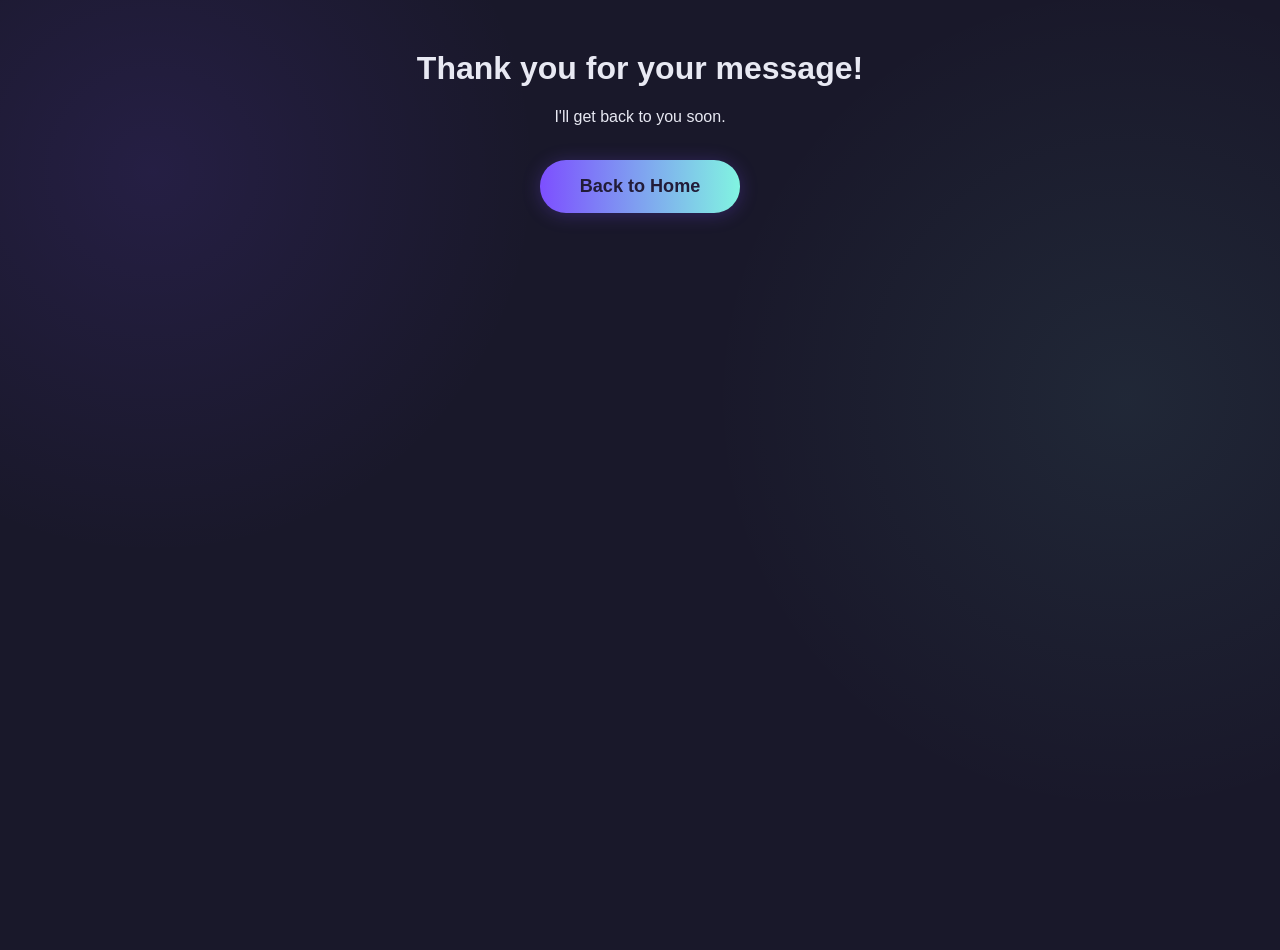
<file: thankyou.html>
<!DOCTYPE html>
<html lang="en">
<head>
  <meta charset="UTF-8">
  <meta name="viewport" content="width=device-width, initial-scale=1.0">
  <title>Thank You</title>
  <link rel="stylesheet" href="style.css">
</head>
<body>
  <div class="thank-you" style="text-align:center; margin-top:50px;">
    <h1>Thank you for your message!</h1>
    <p>I'll get back to you soon.</p>
    <a href="index.html" class="accent-btn">Back to Home</a>
  </div>
</body>
</html>
</file>
<file: style.css>
:root {
  --accent: #7d4fff;
  --accent2: #81f4e1;
  --accent3: #271448;
  --glass-bg: rgba(34, 33, 51, 0.50);
  --glass-border: rgba(125, 79, 255, 0.26);
  --section-padding: 48px 0;
  --hero-shadow: 0 8px 40px 0 rgba(125,79,255,.14), 0 1.5px 8px #81f4e130;
  --btn-gradient: linear-gradient(90deg,#7d4fff 0%,#81f4e1 100%);
  --btn-shadow: 0 2px 18px #7d4fff44;
  --bg-primary: #19182a;
  --bg-secondary: #1a1a24;
  --text-primary: #e8e9f3;
  --text-secondary: #c7cbed;
  --text-accent: #81f4e1;
  --text-heading: #81f4e1;
  --header-bg: rgba(32, 25, 46, 0.82);
  --nav-link: #b679ff;
  --social-bg: #251c45;
  --progress-bg: #221c38;
  --skill-bg: rgba(246, 137, 190, 0.15);
  --portfolio-bg: rgba(44,35,65,0.93);
  --input-bg: #211c33dd;
  --input-border: #292353;
}

[data-theme="light"] {
  --accent: #6366f1;
  --accent2: #06b6d4;
  --accent3: #eef2ff;
  --glass-bg: rgba(255, 255, 255, 0.86);
  --glass-border: rgba(79, 70, 229, 0.18);
  --hero-shadow: 0 18px 50px rgba(79, 70, 229, 0.12), 0 2px 10px rgba(6, 182, 212, 0.1);
  --btn-gradient: linear-gradient(110deg, #4f46e5 0%, #0891b2 100%);
  --btn-shadow: 0 8px 24px rgba(79, 70, 229, 0.2);
  --bg-primary: #f4f7fb;
  --bg-secondary: #ffffff;
  --text-primary: #172033;
  --text-secondary: #526079;
  --text-accent: #087f9b;
  --text-heading: #172033;
  --header-bg: rgba(255, 255, 255, 0.92);
  --nav-link: #4338ca;
  --social-bg: #e8eef8;
  --progress-bg: #dbe4f0;
  --skill-bg: rgba(79, 70, 229, 0.08);
  --portfolio-bg: #ffffff;
  --input-bg: #ffffff;
  --input-border: #b9c6d9;
}

body {
  background: var(--bg-primary);
  color: var(--text-primary);
  font-family: 'Outfit', 'Segoe UI', sans-serif;
  min-height: 100vh;
  transition: background-color 0.3s ease, color 0.3s ease;
  margin: 0;
}

.header {
  display: flex;
  justify-content: space-between;
  align-items: center;
  padding: 18px 48px;
  position: sticky;
  top: 0;
  z-index: 100;
  background: var(--header-bg);
  backdrop-filter: blur(16px);
  -webkit-backdrop-filter: blur(16px);
  gap: 16px;
}

.logo {
  margin-right: 0;
  font-family: 'Syne', sans-serif;
  font-weight: 800;
  font-size: 1.25rem;
  letter-spacing: 0.08em;
  text-decoration: none;
  color: var(--text-primary);
  text-transform: uppercase;
  flex-shrink: 0;
}

.logo span {
  color: var(--accent);
}

.navbar {
  display: flex;
  gap: 4px;
  flex: 1;
  justify-content: center;
}

.navbar a {
  color: var(--text-primary);
  text-decoration: none !important;
  padding: 10px 16px;
  margin: 0;
  border-radius: 0;
  background: transparent;
  font-weight: 500;
  font-size: 0.82em;
  letter-spacing: 0.14em;
  text-transform: uppercase;
  transition: color 0.22s ease;
  box-shadow: none;
  outline: none;
  opacity: 0.75;
}

.navbar a:hover, .navbar a:focus {
  background: transparent;
  color: var(--accent2);
  box-shadow: none;
  opacity: 1;
}

.navbar a.active, .navbar a[aria-current="page"] {
  background: transparent;
  color: var(--accent2);
  box-shadow: none;
  opacity: 1;
}

.nav-cta {
  display: inline-flex;
  align-items: center;
  gap: 10px;
  text-decoration: none;
  color: var(--text-primary);
  font-size: 0.78em;
  font-weight: 600;
  letter-spacing: 0.12em;
  text-transform: uppercase;
  margin-right: 56px;
  transition: color 0.22s ease, transform 0.22s ease;
}

.nav-cta-icon {
  width: 34px;
  height: 34px;
  display: inline-flex;
  align-items: center;
  justify-content: center;
  background: var(--accent);
  color: #fff;
  font-size: 1.25em;
  transition: background 0.22s ease, transform 0.22s ease;
}

.nav-cta:hover {
  color: var(--accent2);
}

.nav-cta:hover .nav-cta-icon {
  background: var(--accent2);
  color: #19182a;
  transform: translateX(3px);
}

.theme-toggle {
  position: absolute;
  right: 40px;
  top: 50%;
  transform: translateY(-50%);
  background: var(--glass-bg);
  border: 2px solid var(--glass-border);
  border-radius: 50%;
  width: 44px;
  height: 44px;
  display: flex;
  align-items: center;
  justify-content: center;
  cursor: pointer;
  transition: all 0.3s ease;
  backdrop-filter: blur(12px);
  -webkit-backdrop-filter: blur(12px);
  z-index: 10;
}

.theme-toggle:hover {
  background: var(--accent);
  border-color: var(--accent2);
  box-shadow: 0 4px 16px var(--accent)44;
  transform: translateY(-50%) scale(1.1);
}

.theme-toggle i {
  font-size: 20px;
  color: var(--accent2);
  transition: color 0.3s ease, transform 0.3s ease;
}

.theme-toggle:hover i {
  color: #fff;
  transform: rotate(180deg);
}

.home {
  position: relative;
  min-height: calc(100vh - 80px);
  display: flex;
  align-items: center;
  overflow: hidden;
  padding: 40px 48px 60px;
}

.hero {
  width: 100%;
  max-width: 1280px;
  margin: 0 auto;
  display: grid;
  grid-template-columns: minmax(0, 1.05fr) minmax(0, 0.95fr);
  align-items: center;
  gap: 24px 40px;
  position: relative;
}

.hero-copy {
  position: relative;
  z-index: 3;
  padding-right: 12px;
}

.hero-role {
  display: inline-flex;
  align-items: center;
  gap: 12px;
  margin: 0 0 28px;
  font-size: 0.92rem;
  font-weight: 600;
  letter-spacing: 0.18em;
  text-transform: uppercase;
  color: var(--text-primary);
}

.hero-role-mark {
  width: 14px;
  height: 14px;
  background: var(--accent);
  flex-shrink: 0;
  box-shadow: 0 0 18px rgba(125, 79, 255, 0.55);
}

.hero-headline {
  margin: 0;
  font-family: 'Syne', sans-serif;
  font-weight: 800;
  font-size: clamp(2.6rem, 5.6vw, 4.6rem);
  line-height: 0.98;
  letter-spacing: -0.02em;
  text-transform: uppercase;
  display: flex;
  flex-direction: column;
  gap: 6px;
}

.hero-headline-bright {
  color: #ffffff;
}

[data-theme="light"] .hero-headline-bright {
  color: #0f172a;
}

.hero-headline-muted {
  color: rgba(232, 233, 243, 0.22);
  max-width: 11ch;
}

[data-theme="light"] .hero-headline-muted {
  color: rgba(15, 23, 42, 0.22);
}

.hero-lead {
  margin: 28px 0 0;
  max-width: 38ch;
  color: var(--text-secondary);
  font-size: 1.08rem;
  line-height: 1.7;
  font-weight: 400;
}

.hero-actions {
  margin-top: 36px;
}

.hero-cv {
  display: inline-flex;
  align-items: center;
  gap: 10px;
  text-decoration: none;
  color: var(--text-primary);
  font-weight: 600;
  font-size: 0.95rem;
  letter-spacing: 0.06em;
  text-transform: uppercase;
  padding: 14px 28px;
  border: 1.5px solid rgba(125, 79, 255, 0.45);
  transition: background 0.25s ease, border-color 0.25s ease, color 0.25s ease, transform 0.25s ease;
}

.hero-cv i {
  color: var(--accent2);
  font-size: 1.2em;
}

.hero-cv:hover {
  background: var(--btn-gradient);
  border-color: transparent;
  color: #180c39;
  transform: translateY(-2px);
}

.hero-cv:hover i {
  color: #180c39;
}

.hero-visual {
  position: relative;
  min-height: 560px;
  display: flex;
  align-items: flex-end;
  justify-content: center;
  z-index: 1;
}

.hero-glow {
  position: absolute;
  width: min(520px, 90%);
  aspect-ratio: 1;
  top: 4%;
  left: 50%;
  transform: translateX(-50%);
  border-radius: 50%;
  background:
    radial-gradient(circle at center,
      rgba(125, 79, 255, 0.85) 0%,
      rgba(125, 79, 255, 0.35) 28%,
      rgba(129, 244, 225, 0.12) 48%,
      transparent 70%);
  filter: blur(8px);
  animation: heroGlowPulse 5s ease-in-out infinite;
  pointer-events: none;
  z-index: 0;
}

@keyframes heroGlowPulse {
  0%, 100% { opacity: 0.9; transform: translateX(-50%) scale(1); }
  50% { opacity: 1; transform: translateX(-50%) scale(1.06); }
}

.hero-name {
  position: absolute;
  left: 50%;
  bottom: 4%;
  transform: translateX(-50%);
  margin: 0;
  width: 130%;
  text-align: center;
  font-family: 'Syne', sans-serif;
  font-weight: 800;
  font-size: clamp(2.8rem, 6.5vw, 5.6rem);
  line-height: 0.9;
  letter-spacing: -0.03em;
  text-transform: uppercase;
  color: #ffffff;
  white-space: nowrap;
  z-index: 1;
  pointer-events: none;
  user-select: none;
  mix-blend-mode: normal;
  opacity: 0.98;
}

[data-theme="light"] .hero-name {
  color: #0f172a;
}

.hero-portrait-wrap {
  position: relative;
  z-index: 2;
  width: min(420px, 100%);
  display: flex;
  justify-content: center;
  margin-bottom: 28px;
}

.hero-portrait {
  width: 100%;
  aspect-ratio: 0.82;
  overflow: hidden;
  border-radius: 220px 220px 28px 28px;
  position: relative;
  box-shadow:
    0 30px 60px rgba(0, 0, 0, 0.35),
    0 0 0 1px rgba(125, 79, 255, 0.18);
  background: linear-gradient(180deg, #2a2340 0%, #14121f 100%);
}

.hero-portrait img {
  width: 100%;
  height: 100%;
  object-fit: cover;
  object-position: center top;
  display: block;
  transition: transform 0.6s cubic-bezier(0.22, 1, 0.36, 1);
}

.hero-portrait-wrap:hover .hero-portrait img {
  transform: scale(1.04);
}

.hero-hire {
  position: absolute;
  left: 50%;
  bottom: 18%;
  transform: translateX(-50%);
  width: 118px;
  height: 118px;
  border-radius: 50%;
  background: linear-gradient(145deg, #7d4fff 0%, #5a2fd4 55%, #81f4e1 160%);
  color: #fff;
  text-decoration: none;
  display: flex;
  flex-direction: column;
  align-items: center;
  justify-content: center;
  gap: 2px;
  font-family: 'Syne', sans-serif;
  font-size: 0.78rem;
  font-weight: 700;
  letter-spacing: 0.08em;
  text-transform: uppercase;
  line-height: 1.15;
  text-align: center;
  box-shadow:
    0 12px 36px rgba(125, 79, 255, 0.55),
    0 0 0 8px rgba(125, 79, 255, 0.12);
  transition: transform 0.3s cubic-bezier(0.22, 1, 0.36, 1), box-shadow 0.3s ease;
  z-index: 4;
}

.hero-hire:hover {
  transform: translateX(-50%) scale(1.08);
  box-shadow:
    0 16px 44px rgba(129, 244, 225, 0.35),
    0 0 0 10px rgba(129, 244, 225, 0.14);
}

.hero-fade {
  opacity: 0;
  transform: translateY(28px);
  animation: heroFadeIn 0.95s forwards;
}

.hero-copy .hero-fade:nth-child(1) { animation-delay: 0.08s; }
.hero-copy .hero-fade:nth-child(2) { animation-delay: 0.2s; }
.hero-copy .hero-fade:nth-child(3) { animation-delay: 0.32s; }
.hero-copy .hero-fade:nth-child(4) { animation-delay: 0.44s; }
.hero-visual.hero-fade { animation-delay: 0.28s; }

@keyframes heroFadeIn {
  from { opacity: 0; transform: translateY(28px); }
  to { opacity: 1; transform: none; }
}

.glass-overlay {
  box-sizing: border-box;
  background: var(--glass-bg);
  border: 2.6px solid var(--glass-border);
  border-radius: 24px;
  padding: 44px 38px;
  margin: 40px auto;
  width: calc(100vw - 80px);
  max-width: 1150px;
  min-height: 340px;
  box-shadow: var(--hero-shadow);
  backdrop-filter: blur(18px);
  -webkit-backdrop-filter: blur(18px);
  z-index: 2;
  display: flex;
  flex-direction: column;
  align-items: center;
}

.accent-btn, .btn-box {
  display: inline-block;
  padding: 16px 40px;
  font-size: 1.13em;
  border-radius: 26px;
  font-weight: 600;
  background: var(--btn-gradient);
  box-shadow: var(--btn-shadow);
  color: #221c38;
  border: none;
  outline: none;
  margin-top: 18px;
  text-decoration: none;
  transition: background 0.17s, filter 0.17s, box-shadow 0.17s, color 0.17s;
  cursor: pointer;
}

.accent-btn:hover, .btn-box:hover {
  filter: brightness(1.09) contrast(1.03);
  background: linear-gradient(90deg,#81f4e1 0%,#7d4fff 100%);
  box-shadow: 0 8px 36px #7d4fff77;
  color: #180c39;
}

.heading {
  text-align: left;
  font-size: 2.6rem;
  font-weight: 700;
  color: #81f4e1;
  margin-bottom: 26px;
  letter-spacing: 1px;
}

.heading span {
  color: #7d4fff;
}

.home-content h1, .hero-main-name {
  color: #81f4e1;
  font-size: 3.7rem;
  font-weight: 800;
  letter-spacing: 2px;
}

.home-content h3, .about-content h3, .skill-category {
  color: var(--text-heading);
}

.home-content p, .about-content p, .portfolio-layer p {
  color: var(--text-primary);
  font-size: 1.08em;
  line-height: 1.7;
  margin-bottom: 12px;
}

.social-media-icons a {
  background: var(--social-bg);
  margin: 22px 18px 0 0;
  border: none;
  color: var(--accent2);
  width: 44px; height: 44px;
  border-radius: 50%;
  font-size: 22px;
  transition: background 0.15s, color 0.15s, box-shadow 0.15s;
  display: inline-flex;
  justify-content: center;
  align-items: center;
  padding: 0;
  text-decoration: none;
}

.social-media-icons a:hover {
  background: #7d4fff;
  color: #fff;
  box-shadow: 0 3px 18px #81f4e188;
}

.about-content {
  background: transparent;
  border: none;
  box-shadow: none;
  padding: 0;
  color: var(--text-secondary);
}

.skills-container {
  display: flex;
  flex-direction: row;
  flex-wrap: wrap;
  justify-content: center;
  align-items: stretch;
  gap: 28px;
  max-width: 1020px;
  margin: 0 auto;
}

.skill-box {
  flex: 1 1 30%;
  min-width: 200px;
  max-width: 320px;
  padding: 22px 16px;
  margin: 0;
  box-sizing: border-box;
}

.skill-box:hover {
  background: #7d4fff33;
  box-shadow: 0 0 26px #81f4e177;
}

.skill-category {
  color: var(--text-heading);
  font-size: 1.2em;
  font-weight: bold;
  margin-bottom: 11px;
}

.progress-bar {
  background: var(--progress-bg);
  border-radius: 14px;
  overflow: hidden;
  margin-bottom: 11px;
}

.progress {
  background: var(--accent2);
  color: #180c39;
  font-weight: bold;
  border-radius: 14px;
  transition: width 1.2s;
  height: 18px;
  line-height: 18px;
  padding-right: 12px;
  text-align: right;
  font-size: 1em;
}

.portfolio-container {
  display: grid;
  grid-template-columns: repeat(auto-fit, minmax(320px, 1fr));
  gap: 34px;
}

.portfolio-box {
  background: var(--portfolio-bg);
  border-radius: 20px;
  padding: 0;
  overflow: hidden;
  box-shadow: 0 3px 18px var(--accent)33;
  transition: transform 0.22s, box-shadow 0.22s;
}

.portfolio-box:hover {
  transform: translateY(-7px) scale(1.03);
  box-shadow: 0 0 25px #81f4e1, 0 0 50px #7d4fff33;
}

.portfolio-box img {
  width: 100%;
  height: 180px;
  object-fit: cover;
}

.portfolio-layer {
  padding: 20px 28px;
}

.portfolio-layer h3,h4 {
  color: #7d4fff;
  margin-bottom: 8px;
  font-size: 1.28em;
}

.portfolio-layer p {
  color: var(--text-primary);
}

.btn-gradient, .portfolio-layer a, .btn-box {
  display: inline-block;
  background: var(--btn-gradient);
  color: #271448;
  border-radius: 10px;
  padding: 11px 20px;
  font-weight: bold;
  font-size: 1em;
  border: none;
  margin-top: 12px;
  box-shadow: var(--btn-shadow);
  text-decoration: none;
  transition: background 0.18s, box-shadow 0.18s, color 0.18s;
}

.portfolio-layer a:hover {
  filter: brightness(1.13);
  color: #180c39;
}

.portfolio-category {
  margin-bottom: 50px;
}

.category-header {
  text-align: center;
  margin-bottom: 40px;
  padding: 30px 20px;
  background: linear-gradient(135deg, rgba(125, 79, 255, 0.1) 0%, rgba(129, 244, 225, 0.1) 100%);
  border-radius: 20px;
  border: 2px solid rgba(125, 79, 255, 0.2);
  position: relative;
  overflow: hidden;
}

.category-header::before {
  content: '';
  position: absolute;
  top: 0;
  left: -100%;
  width: 100%;
  height: 100%;
  background: linear-gradient(90deg, transparent, rgba(255, 255, 255, 0.1), transparent);
  transition: left 0.5s;
}

.category-header:hover::before {
  left: 100%;
}

.category-icon {
  font-size: 3em;
  color: #7d4fff;
  margin-bottom: 15px;
  display: flex;
  justify-content: center;
  align-items: center;
}

.category-title {
  font-size: 2.2em;
  font-weight: bold;
  background: linear-gradient(135deg, #7d4fff 0%, #81f4e1 100%);
  -webkit-background-clip: text;
  -webkit-text-fill-color: transparent;
  background-clip: text;
  margin-bottom: 10px;
  text-shadow: 0 2px 4px rgba(0, 0, 0, 0.1);
}

.category-subtitle {
  font-size: 1.1em;
  color: var(--text-secondary);
  font-style: italic;
  opacity: 0.9;
  max-width: 600px;
  margin: 0 auto;
  line-height: 1.6;
}

.portfolio-category:nth-child(2) .category-header {
  background: linear-gradient(135deg, rgba(125, 79, 255, 0.1) 0%, rgba(129, 244, 225, 0.1) 100%);
  border-color: rgba(125, 79, 255, 0.2);
}

.portfolio-category:nth-child(3) .category-header {
  background: linear-gradient(135deg, rgba(129, 244, 225, 0.1) 0%, rgba(255, 165, 0, 0.1) 100%);
  border-color: rgba(129, 244, 225, 0.2);
}

.portfolio-category:nth-child(2) .category-title {
  background: linear-gradient(135deg, #7d4fff 0%, #81f4e1 100%);
  -webkit-background-clip: text;
  -webkit-text-fill-color: transparent;
  background-clip: text;
}

.portfolio-category:nth-child(3) .category-title {
  background: linear-gradient(135deg, #81f4e1 0%, #ffa500 100%);
  -webkit-background-clip: text;
  -webkit-text-fill-color: transparent;
  background-clip: text;
}

.portfolio-category:nth-child(2) .category-icon {
  color: #7d4fff;
}

.portfolio-category:nth-child(3) .category-icon {
  color: #81f4e1;
}

@media (max-width: 768px) {
  .category-title {
    font-size: 1.8em;
  }
  
  .category-subtitle {
    font-size: 1em;
  }
  
  .category-icon {
    font-size: 2.5em;
  }
  
  .category-header {
    padding: 20px 15px;
    margin-bottom: 30px;
  }
}

.experience-overlay {
  align-items: stretch;
  padding: 52px 48px;
}

.experience-header {
  width: 100%;
  max-width: 920px;
  margin: 0 auto 48px;
}

.experience-subtitle {
  color: var(--text-secondary);
  font-size: 1.12em;
  line-height: 1.6;
  margin: -12px 0 0 0;
  max-width: 560px;
  font-style: italic;
  opacity: 0.92;
}

.experience-timeline {
  width: 100%;
  max-width: 920px;
  margin: 0 auto;
  display: grid;
  grid-template-columns: 56px 1fr;
  gap: 0 36px;
  position: relative;
}

.timeline-rail {
  position: relative;
  display: flex;
  justify-content: center;
  padding-top: 36px;
}

.timeline-line {
  position: absolute;
  top: 0;
  bottom: 0;
  left: 50%;
  transform: translateX(-50%);
  width: 3px;
  background: linear-gradient(180deg, var(--accent) 0%, var(--accent2) 55%, rgba(129, 244, 225, 0.15) 100%);
  border-radius: 4px;
  box-shadow: 0 0 16px rgba(125, 79, 255, 0.45);
}

.timeline-node {
  position: relative;
  z-index: 2;
  width: 22px;
  height: 22px;
  margin-top: 28px;
}

.timeline-node-core {
  position: absolute;
  inset: 5px;
  border-radius: 50%;
  background: var(--btn-gradient);
  box-shadow: 0 0 14px rgba(129, 244, 225, 0.7);
}

.timeline-node-ring {
  position: absolute;
  inset: 0;
  border-radius: 50%;
  border: 2px solid var(--accent2);
  animation: timelinePulse 2.4s ease-in-out infinite;
}

@keyframes timelinePulse {
  0%, 100% { transform: scale(1); opacity: 1; }
  50% { transform: scale(1.45); opacity: 0.35; }
}

.experience-card {
  position: relative;
  border-radius: 24px;
  padding: 2px;
  background: linear-gradient(135deg, rgba(125, 79, 255, 0.55) 0%, rgba(129, 244, 225, 0.35) 50%, rgba(125, 79, 255, 0.25) 100%);
  background-size: 200% 200%;
  transition: transform 0.35s cubic-bezier(0.22, 1, 0.36, 1), box-shadow 0.35s ease, background-position 0.6s ease;
  cursor: default;
}

.experience-card:hover {
  transform: translateY(-8px) scale(1.01);
  background-position: 100% 100%;
  box-shadow:
    0 20px 50px rgba(125, 79, 255, 0.28),
    0 0 40px rgba(129, 244, 225, 0.12);
}

.experience-card-shine {
  position: absolute;
  inset: 0;
  border-radius: 24px;
  overflow: hidden;
  pointer-events: none;
  z-index: 1;
}

.experience-card-shine::before {
  content: '';
  position: absolute;
  top: 0;
  left: -120%;
  width: 60%;
  height: 100%;
  background: linear-gradient(105deg, transparent 30%, rgba(255, 255, 255, 0.14) 50%, transparent 70%);
  transform: skewX(-18deg);
  transition: left 0.75s ease;
}

.experience-card:hover .experience-card-shine::before {
  left: 140%;
}

.experience-card-content {
  position: relative;
  z-index: 2;
  display: flex;
  align-items: flex-start;
  gap: 36px;
  padding: 36px 38px;
  border-radius: 22px;
  background: linear-gradient(145deg, rgba(34, 33, 51, 0.92) 0%, rgba(39, 20, 72, 0.88) 100%);
  backdrop-filter: blur(20px);
  -webkit-backdrop-filter: blur(20px);
}

[data-theme="light"] .experience-card-content {
  background: linear-gradient(145deg, rgba(255, 255, 255, 0.96) 0%, rgba(248, 250, 252, 0.94) 100%);
}

.experience-brand {
  flex-shrink: 0;
  display: flex;
  flex-direction: column;
  align-items: center;
  gap: 16px;
  min-width: 120px;
}

.experience-icon {
  width: 108px;
  height: 108px;
  background: #000;
  border-radius: 22px;
  display: flex;
  align-items: center;
  justify-content: center;
  padding: 14px;
  border: 2px solid rgba(125, 79, 255, 0.35);
  box-shadow:
    0 8px 28px rgba(125, 79, 255, 0.35),
    inset 0 0 24px rgba(129, 244, 225, 0.06);
  transition: transform 0.4s cubic-bezier(0.22, 1, 0.36, 1), box-shadow 0.4s ease, border-color 0.4s ease;
}

.experience-card:hover .experience-icon {
  transform: scale(1.06) rotate(-2deg);
  border-color: rgba(129, 244, 225, 0.55);
  box-shadow:
    0 14px 36px rgba(125, 79, 255, 0.45),
    0 0 30px rgba(129, 244, 225, 0.2);
}

.experience-icon img {
  width: 100%;
  height: 100%;
  object-fit: contain;
  transition: transform 0.4s ease;
}

.experience-card:hover .experience-icon img {
  transform: scale(1.04);
}

.experience-status {
  display: inline-flex;
  align-items: center;
  gap: 8px;
  font-size: 0.82em;
  font-weight: 600;
  letter-spacing: 0.4px;
  color: var(--accent2);
  background: rgba(129, 244, 225, 0.1);
  border: 1px solid rgba(129, 244, 225, 0.25);
  border-radius: 999px;
  padding: 6px 14px;
  white-space: nowrap;
}

.status-dot {
  width: 8px;
  height: 8px;
  border-radius: 50%;
  background: #4ade80;
  box-shadow: 0 0 10px rgba(74, 222, 128, 0.8);
  animation: statusBlink 1.8s ease-in-out infinite;
}

@keyframes statusBlink {
  0%, 100% { opacity: 1; transform: scale(1); }
  50% { opacity: 0.55; transform: scale(0.85); }
}

.experience-details {
  flex: 1;
  min-width: 0;
}

.experience-meta {
  display: flex;
  flex-wrap: wrap;
  align-items: center;
  gap: 12px;
  margin-bottom: 18px;
}

.experience-badge {
  display: inline-flex;
  align-items: center;
  gap: 6px;
  background: linear-gradient(90deg, #7d4fff 0%, #81f4e1 100%);
  color: #221c38;
  font-size: 0.82em;
  font-weight: 700;
  border-radius: 999px;
  padding: 6px 16px;
  letter-spacing: 0.4px;
  transition: transform 0.25s ease, box-shadow 0.25s ease;
}

.experience-badge i {
  font-size: 1.05em;
}

.experience-card:hover .experience-badge {
  transform: translateY(-2px);
  box-shadow: 0 6px 18px rgba(125, 79, 255, 0.35);
}

.experience-duration {
  display: inline-flex;
  align-items: center;
  gap: 7px;
  font-size: 0.92em;
  font-weight: 500;
  color: var(--text-secondary);
  background: rgba(125, 79, 255, 0.1);
  border-radius: 999px;
  padding: 6px 16px;
  border: 1px solid rgba(125, 79, 255, 0.22);
}

.experience-duration i {
  color: var(--accent2);
  font-size: 1.05em;
}

.experience-role {
  font-size: clamp(1.35rem, 2.2vw, 1.65rem);
  font-weight: 700;
  color: var(--text-heading);
  margin: 0 0 8px 0;
  letter-spacing: 0.3px;
  line-height: 1.3;
}

.experience-company {
  font-size: 1.15em;
  font-weight: 600;
  background: linear-gradient(90deg, #7d4fff 0%, #81f4e1 100%);
  -webkit-background-clip: text;
  -webkit-text-fill-color: transparent;
  background-clip: text;
  margin: 0 0 20px 0;
}

.experience-desc {
  color: var(--text-secondary);
  font-size: 1.05em;
  line-height: 1.85;
  margin: 0 0 24px 0;
  max-width: 62ch;
}

.experience-tags {
  display: flex;
  flex-wrap: wrap;
  gap: 10px;
}

.exp-tag {
  display: inline-flex;
  align-items: center;
  gap: 6px;
  font-size: 0.88em;
  font-weight: 500;
  color: var(--text-primary);
  background: rgba(125, 79, 255, 0.12);
  border: 1px solid rgba(125, 79, 255, 0.22);
  border-radius: 999px;
  padding: 8px 16px;
  transition: transform 0.25s ease, background 0.25s ease, border-color 0.25s ease, box-shadow 0.25s ease;
}

.exp-tag i {
  color: var(--accent2);
  font-size: 1.05em;
}

.exp-tag:hover {
  transform: translateY(-3px);
  background: rgba(129, 244, 225, 0.14);
  border-color: rgba(129, 244, 225, 0.4);
  box-shadow: 0 6px 16px rgba(125, 79, 255, 0.2);
}

@media (max-width: 768px) {
  .experience-overlay {
    padding: 36px 24px;
  }

  .experience-header {
    margin-bottom: 32px;
  }

  .experience-timeline {
    grid-template-columns: 1fr;
    gap: 0;
  }

  .timeline-rail {
    display: none;
  }

  .experience-card-content {
    flex-direction: column;
    align-items: center;
    text-align: center;
    gap: 28px;
    padding: 28px 22px;
  }

  .experience-meta {
    justify-content: center;
  }

  .experience-tags {
    justify-content: center;
  }

  .experience-desc {
    max-width: none;
  }
}

@media (max-width: 600px) {
  .experience-overlay {
    padding: 28px 16px;
  }

  .experience-icon {
    width: 88px;
    height: 88px;
    padding: 10px;
  }

  .experience-card-content {
    padding: 22px 16px;
  }

  .exp-tag {
    font-size: 0.82em;
    padding: 7px 12px;
  }
}

.contact input, .contact textarea {
  width: 100%;
  padding: 16px 16px 16px 16px;
  margin-bottom: 16px;
  border-radius: 11px;
  border: 2px solid var(--input-border);
  font-size: 1.04em;
  background: var(--input-bg);
  color: var(--text-primary);
  transition: border 0.15s, box-shadow 0.15s, background 0.18s;
  outline: none;
  resize: vertical;
}

.contact input:focus, .contact textarea:focus {
  border: 2.4px solid var(--accent2);
  box-shadow: 0 0 8px var(--accent2)66;
  background: rgba(99,102,241,0.10);
}

@media (max-width: 1100px) {
  .header {
    padding: 16px 28px;
    flex-wrap: wrap;
  }

  .nav-cta {
    margin-right: 52px;
  }

  .hero {
    grid-template-columns: 1fr;
    gap: 20px;
  }

  .hero-copy {
    text-align: center;
    padding-right: 0;
    order: 1;
  }

  .hero-role {
    justify-content: center;
  }

  .hero-headline {
    align-items: center;
  }

  .hero-headline-muted {
    max-width: 16ch;
  }

  .hero-lead {
    margin-left: auto;
    margin-right: auto;
  }

  .hero-visual {
    order: 2;
    min-height: 480px;
  }

  .hero-name {
    width: 100%;
    white-space: normal;
    font-size: clamp(2.4rem, 10vw, 4rem);
  }
}

@media (max-width: 768px) {
  .header {
    padding: 14px 18px;
  }

  .navbar {
    order: 3;
    width: 100%;
    justify-content: flex-start;
    overflow-x: auto;
    padding-bottom: 4px;
    scrollbar-width: none;
  }

  .navbar::-webkit-scrollbar {
    display: none;
  }

  .navbar a {
    white-space: nowrap;
    padding: 8px 12px;
    font-size: 0.72em;
  }

  .nav-cta {
    margin-right: 48px;
    font-size: 0.72em;
  }

  .home {
    padding: 24px 18px 48px;
    min-height: auto;
  }

  .hero-visual {
    min-height: 420px;
  }

  .hero-portrait-wrap {
    width: min(320px, 92%);
  }

  .hero-hire {
    width: 96px;
    height: 96px;
    font-size: 0.68rem;
    bottom: 16%;
  }

  .hero-glow {
    width: min(380px, 95%);
  }
}

@media (max-width: 600px) {
  .header {
    align-items: center;
  }

  .logo {
    font-size: 1.05rem;
  }

  .theme-toggle {
    right: 12px;
    width: 40px;
    height: 40px;
  }

  .nav-cta {
    margin-right: 52px;
    color: transparent;
    font-size: 0;
    gap: 0;
  }

  .nav-cta-icon {
    font-size: 1.1rem;
    color: #fff;
  }

  .glass-overlay {
    min-width: unset;
    max-width: 100vw;
    width: 97vw;
    padding: 6vw 2vw 6vw 2vw !important;
    min-height: unset;
    box-sizing: border-box;
  }

  .heading {
    font-size: 2em;
    margin-bottom: 16px;
    text-align: left;
  }

  .btn-box, .accent-btn, .portfolio-layer a {
    width: 100%;
    box-sizing: border-box;
    text-align: center;
    font-size: 1.07em;
    padding: 13px 10px;
  }

  .skills-container {
    flex-direction: column !important;
    gap: 13px;
    padding: 0 2vw;
  }

  .skill-box {
    min-width: unset;
    max-width: unset;
  }

  .portfolio-container {
    grid-template-columns: 1fr;
    gap: 14px;
    padding: 0 2vw;
  }

  .portfolio-box img {
    min-height: 120px;
    height: 120px;
  }

  .portfolio-layer {
    padding: 14px 8px;
  }

  .category-header {
    padding: 14px 8px;
    font-size: 1em;
  }

  .hero-headline {
    font-size: clamp(2.1rem, 11vw, 3rem);
  }

  .hero-lead {
    font-size: 1rem;
  }

  .hero-visual {
    min-height: 380px;
  }

  footer {
    padding: 14px;
    font-size: 0.98em;
    border-radius: 0 0 7px 7px;
    margin-top: 24px;
  }
}

@media (max-width: 400px) {
  .glass-overlay {
    padding: 3vw 1vw;
  }
  .heading {
    font-size: 1.3em;
  }
  .portfolio-box img {
    height: 74px;
    min-height: 74px;
  }
  .hero-hire {
    width: 84px;
    height: 84px;
    font-size: 0.62rem;
  }
}

footer {
  background: var(--bg-secondary);
  color: var(--text-secondary);
  text-align: center;
  padding: 24px;
  margin-top: 44px;
  font-size: 1em;
  border-radius: 0 0 13px 13px;
  letter-spacing: 0.4px;
  opacity: 0.94;
  transition: background-color 0.3s ease, color 0.3s ease;
}

/* Shared visual language for the sections below the hero. */
body {
  background:
    radial-gradient(circle at 12% 18%, rgba(125, 79, 255, 0.12), transparent 24rem),
    radial-gradient(circle at 88% 42%, rgba(129, 244, 225, 0.07), transparent 26rem),
    var(--bg-primary);
}

section:not(.home) {
  position: relative;
  padding: 1px 0;
}

section:not(.home)::before {
  content: '';
  position: absolute;
  top: 0;
  left: 7vw;
  right: 7vw;
  height: 1px;
  background: linear-gradient(90deg, transparent, var(--accent), transparent);
  opacity: 0.35;
}

.glass-overlay {
  position: relative;
  border: 1px solid rgba(129, 244, 225, 0.16);
  border-radius: 28px;
  padding: clamp(34px, 5vw, 64px) clamp(22px, 5vw, 58px);
  margin: 54px auto;
  width: min(1150px, calc(100vw - 80px));
  background:
    linear-gradient(135deg, rgba(34, 33, 51, 0.76), rgba(25, 24, 42, 0.52)),
    radial-gradient(circle at top left, rgba(125, 79, 255, 0.22), transparent 38%),
    radial-gradient(circle at bottom right, rgba(129, 244, 225, 0.15), transparent 38%);
  box-shadow:
    0 24px 80px rgba(12, 10, 25, 0.22),
    inset 0 1px 0 rgba(255, 255, 255, 0.06);
  backdrop-filter: blur(18px);
  -webkit-backdrop-filter: blur(18px);
}

[data-theme="light"] .glass-overlay {
  background:
    linear-gradient(135deg, rgba(255, 255, 255, 0.82), rgba(248, 250, 252, 0.68)),
    radial-gradient(circle at top left, rgba(99, 102, 241, 0.10), transparent 35%),
    radial-gradient(circle at bottom right, rgba(6, 182, 212, 0.08), transparent 35%);
  border-color: rgba(99, 102, 241, 0.16);
}

.heading {
  position: relative;
  align-self: stretch;
  margin: 0 0 42px;
  font-family: 'Syne', sans-serif;
  font-size: clamp(2.2rem, 4vw, 3.65rem);
  font-weight: 800;
  line-height: 0.98;
  letter-spacing: -0.02em;
  text-transform: uppercase;
  color: var(--text-primary);
  text-shadow: 0 6px 24px rgba(125, 79, 255, 0.1);
}

.heading::after {
  content: '';
  display: block;
  width: 64px;
  height: 5px;
  margin-top: 18px;
  border-radius: 999px;
  background: var(--btn-gradient);
  box-shadow: 0 0 18px rgba(129, 244, 225, 0.45);
}

.heading span {
  color: var(--accent2);
}

.about-content {
  display: grid;
  grid-template-columns: minmax(180px, 0.7fr) minmax(0, 1.3fr);
  gap: 0 56px;
}

.about-content .heading {
  grid-row: span 3;
}

.about-content p {
  margin: 0 0 22px;
  padding-left: 22px;
  border-left: 1px solid rgba(129, 244, 225, 0.3);
  color: var(--text-secondary);
  font-size: 1.03rem;
  line-height: 1.8;
  background: linear-gradient(90deg, rgba(125, 79, 255, 0.06), transparent 80%);
  border-radius: 0 14px 14px 0;
}

.about-content-name {
  color: var(--accent2);
  font-family: 'Syne', sans-serif;
  font-weight: 700;
}

.skills-container {
  gap: 18px;
  max-width: none;
  align-items: stretch;
}

.skill-box {
  min-width: 220px;
  max-width: none;
  padding: 32px 26px 26px;
  border: 1px solid rgba(129, 244, 225, 0.2);
  border-top: 2px solid var(--accent2);
  border-radius: 2px;
  background: linear-gradient(145deg, rgba(38, 38, 47, 0.94), rgba(20, 21, 29, 0.88));
  box-shadow: inset 0 1px 0 rgba(255, 255, 255, 0.07), 0 18px 38px rgba(0, 0, 0, 0.16);
  transition: transform 0.3s ease, background 0.3s ease, box-shadow 0.3s ease, border-color 0.3s ease;
}

.skill-box:hover {
  background: linear-gradient(145deg, rgba(49, 48, 55, 0.98), rgba(22, 29, 34, 0.94));
  border-color: rgba(129, 244, 225, 0.6);
  transform: translateY(-5px);
  box-shadow: 0 22px 42px rgba(0, 0, 0, 0.25), 0 0 28px rgba(129, 244, 225, 0.08);
}

.skill-category {
  min-height: 2.6em;
  margin: 0 0 30px;
  font-family: 'Syne', sans-serif;
  font-size: 1.08rem;
  line-height: 1.25;
  text-transform: uppercase;
  letter-spacing: 0.03em;
  color: var(--accent2);
}

.skill-box h4 {
  color: var(--text-primary);
  font-size: 0.88rem;
  font-weight: 500;
  letter-spacing: 0.08em;
  text-transform: uppercase;
}

.progress-bar {
  height: 6px;
  margin: 9px 0 22px;
  border-radius: 999px;
  background: rgba(255, 255, 255, 0.08);
  overflow: hidden;
}

.progress {
  height: 6px;
  padding: 0;
  border-radius: 999px;
  font-size: 0;
  background: linear-gradient(90deg, var(--accent), var(--accent2));
  box-shadow: 0 0 12px rgba(129, 244, 225, 0.35);
}

.category-header {
  display: grid;
  grid-template-columns: auto 1fr;
  min-width: 0;
  align-items: center;
  gap: 0 36px;
  align-content: center;
  min-height: 220px;
  margin-bottom: 0;
  padding: 28px 8px 28px 0;
  text-align: left;
  background: transparent;
  border: 0;
  border-radius: 0;
}

.portfolio-category {
  display: grid;
  grid-template-columns: minmax(190px, 0.78fr) minmax(0, 2fr);
  gap: 28px;
  align-items: start;
}

.category-icon {
  grid-row: span 2;
  margin: 0;
  width: 62px;
  height: 62px;
  margin-left: 4px;
  display: inline-flex;
  align-items: center;
  justify-content: center;
  border-radius: 2px;
  background: linear-gradient(135deg, rgba(205, 180, 112, 0.2), rgba(129, 244, 225, 0.13));
  border: 1px solid rgba(205, 180, 112, 0.35);
  box-shadow: inset 0 1px 0 rgba(255, 255, 255, 0.1), 0 12px 20px rgba(0, 0, 0, 0.18);
  font-size: 1.7rem;
  color: var(--accent2);
}

.category-title {
  min-width: 0;
  margin: 0 0 4px;
  font-family: 'Syne', sans-serif;
  font-size: clamp(1.2rem, 2.4vw, 1.8rem);
  line-height: 1.15;
  text-align: left;
  background: linear-gradient(90deg, var(--accent2), #d8d2ff 45%, #ffffff 100%);
  -webkit-background-clip: text;
  -webkit-text-fill-color: transparent;
  background-clip: text;
  color: var(--text-primary);
}

.category-subtitle {
  margin: 0;
  font-size: 0.95rem;
  font-style: normal;
  text-align: left;
}

.portfolio-container {
  display: grid;
  grid-template-columns: repeat(3, minmax(0, 1fr));
  grid-auto-rows: 206px;
  gap: 20px;
  min-width: 0;
}

.portfolio-box {
  position: relative;
  min-height: 206px;
  border: 1px solid rgba(129, 244, 225, 0.14);
  border-radius: 22px;
  background: linear-gradient(155deg, rgba(46, 41, 72, 0.92), rgba(25, 24, 42, 0.98));
  box-shadow: 0 12px 28px rgba(0, 0, 0, 0.16);
  transition: transform 0.35s cubic-bezier(0.22, 1, 0.36, 1), border-color 0.35s ease, box-shadow 0.35s ease;
  overflow: hidden;
}

.portfolio-box:hover {
  transform: translateY(-8px);
  border-color: rgba(129, 244, 225, 0.62);
  box-shadow: 0 20px 42px rgba(0, 0, 0, 0.26), 0 0 26px rgba(129, 244, 225, 0.08);
}

.portfolio-box img {
  display: block;
  width: 100%;
  height: 100%;
  object-fit: cover;
  border: 0;
  filter: saturate(0.78) contrast(1.04);
  transition: transform 0.65s cubic-bezier(0.22, 1, 0.36, 1), filter 0.65s ease;
}

.portfolio-box:hover img {
  transform: scale(1.055);
  filter: saturate(1.05) contrast(1.04);
}

.portfolio-layer {
  position: absolute;
  inset: auto 0 0;
  z-index: 1;
  display: flex;
  flex-direction: column;
  align-items: flex-start;
  min-height: 0;
  padding: 56px 20px 20px;
  background: linear-gradient(180deg, transparent, rgba(12, 12, 24, 0.94) 42%);
}

.portfolio-layer h3,
.portfolio-layer h4 {
  margin: 0 0 7px;
  color: #fff;
  font-family: 'Syne', sans-serif;
  font-size: 1rem;
  line-height: 1.3;
}

.portfolio-layer p {
  margin: 0;
  color: rgba(255, 255, 255, 0.82);
  font-size: 0.78rem;
  line-height: 1.45;
  line-clamp: 2;
  display: -webkit-box;
  -webkit-box-orient: vertical;
  -webkit-line-clamp: 3;
  overflow: hidden;
}

.btn-gradient,
.portfolio-layer a,
.btn-box {
  border-radius: 999px;
  padding: 11px 17px;
  font-size: 0.74rem;
  letter-spacing: 0.08em;
  text-transform: uppercase;
  border: 1px solid rgba(129, 244, 225, 0.22);
  background: linear-gradient(135deg, rgba(125, 79, 255, 0.12), rgba(129, 244, 225, 0.12));
  color: var(--accent2);
  box-shadow: none;
  transition: background 0.25s ease, color 0.25s ease, border-color 0.25s ease, transform 0.25s ease, box-shadow 0.25s ease;
}

.portfolio-layer .btn-box:hover,
.portfolio-layer .btn-gradient:hover {
  background: var(--accent2);
  border-color: var(--accent2);
  color: #19182a;
  transform: translateX(3px);
  box-shadow: 0 10px 22px rgba(129, 244, 225, 0.18);
}

.portfolio-box:nth-child(1),
.portfolio-box:nth-child(4),
.portfolio-box:nth-child(5) {
  grid-row: span 2;
}

.portfolio-box:nth-child(1) .portfolio-layer,
.portfolio-box:nth-child(4) .portfolio-layer,
.portfolio-box:nth-child(5) .portfolio-layer {
  padding-top: 78px;
}

[data-theme="light"] .portfolio-box {
  background: linear-gradient(155deg, rgba(255, 255, 255, 0.98), rgba(241, 245, 249, 0.98));
  border-color: rgba(99, 102, 241, 0.16);
  box-shadow: 0 12px 28px rgba(30, 41, 59, 0.1);
}

[data-theme="light"] body {
  background:
    radial-gradient(circle at 12% 18%, rgba(99, 102, 241, 0.09), transparent 24rem),
    radial-gradient(circle at 88% 42%, rgba(6, 182, 212, 0.08), transparent 26rem),
    var(--bg-primary);
}

[data-theme="light"] .glass-overlay {
  background:
    linear-gradient(135deg, rgba(255, 255, 255, 0.96), rgba(245, 248, 252, 0.9)),
    radial-gradient(circle at top left, rgba(99, 102, 241, 0.08), transparent 38%),
    radial-gradient(circle at bottom right, rgba(6, 182, 212, 0.07), transparent 38%);
  border-color: rgba(79, 70, 229, 0.16);
  box-shadow: 0 20px 60px rgba(30, 41, 59, 0.1), inset 0 1px 0 #ffffff;
}

[data-theme="light"] .skill-box {
  background: linear-gradient(145deg, #ffffff, #f4f7fb);
  border-color: rgba(79, 70, 229, 0.14);
  box-shadow: 0 12px 28px rgba(30, 41, 59, 0.08);
}

[data-theme="light"] .skill-box:hover {
  background: linear-gradient(145deg, #ffffff, #eef7fa);
  border-color: rgba(8, 145, 178, 0.42);
  box-shadow: 0 18px 34px rgba(30, 41, 59, 0.12);
}

[data-theme="light"] .progress-bar {
  background: #dbe4f0;
}

[data-theme="light"] .category-header {
  background: linear-gradient(135deg, rgba(99, 102, 241, 0.06), rgba(6, 182, 212, 0.06));
  border: 1px solid rgba(79, 70, 229, 0.13);
  border-radius: 2px;
}

[data-theme="light"] .category-title {
  background: linear-gradient(90deg, #4338ca, #087f9b);
  -webkit-background-clip: text;
  background-clip: text;
}

[data-theme="light"] .portfolio-layer {
  background: linear-gradient(180deg, transparent, rgba(15, 23, 42, 0.92) 42%);
}

[data-theme="light"] .experience-card-content {
  background: linear-gradient(145deg, rgba(255, 255, 255, 0.98), rgba(241, 247, 250, 0.96));
}

[data-theme="light"] .experience-role,
[data-theme="light"] .experience-desc,
[data-theme="light"] .experience-duration {
  color: var(--text-primary);
}

[data-theme="light"] .experience-company {
  background: linear-gradient(90deg, #4338ca, #087f9b);
  -webkit-background-clip: text;
  background-clip: text;
}

* {
  box-sizing: border-box;
}

img {
  max-width: 100%;
}

.experience-card {
  border-radius: 2px;
}

.experience-card-content {
  border-radius: 0;
}

.contact form {
  width: min(720px, 100%);
}

.contact input,
.contact textarea {
  box-sizing: border-box;
  border-radius: 0;
  border-width: 1px;
  font-family: 'Outfit', sans-serif;
}

.contact textarea {
  min-height: 150px;
}

.social-media-icons a {
  border-radius: 2px;
}

@media (max-width: 600px) {
  .glass-overlay {
    width: calc(100vw - 36px);
    padding: 34px 18px !important;
  }

  .about-content {
    display: block;
  }

  .about-content .heading {
    margin-bottom: 30px;
  }

  .about-content p {
    padding-left: 14px;
  }

  .category-header {
    grid-template-columns: 42px 1fr;
  }

  .category-title,
  .category-subtitle {
    text-align: left;
  }

  .portfolio-category {
    display: block;
  }

  .category-header {
    min-height: 0;
    margin-bottom: 20px;
    padding: 14px 0;
  }

  .portfolio-container {
    grid-template-columns: 1fr;
    grid-auto-rows: 250px;
    gap: 14px;
  }

  .portfolio-box,
  .portfolio-box:nth-child(1),
  .portfolio-box:nth-child(4),
  .portfolio-box:nth-child(5) {
    min-height: 250px;
    grid-row: span 1;
  }

  .portfolio-box img {
    height: 100%;
  }
}

@media (max-width: 900px) {
  .portfolio-category {
    grid-template-columns: 150px minmax(0, 1fr);
    gap: 20px;
  }

  .portfolio-container {
    grid-template-columns: repeat(2, minmax(0, 1fr));
  }

  .experience-card-content {
    gap: 24px;
    padding: 28px;
  }
}

@media (max-width: 680px) {
  .header {
    position: sticky;
    padding: 12px 16px 0;
  }

  .navbar {
    margin: 0 -16px;
    padding: 0 16px 4px;
  }

  .home {
    padding-inline: 16px;
  }

  .hero-headline-muted {
    max-width: 12ch;
  }

  .hero-visual {
    min-height: 360px;
  }

  .portfolio-category {
    display: block;
  }

  .category-header {
    grid-template-columns: 42px minmax(0, 1fr);
    min-height: 0;
    margin-bottom: 20px;
    padding: 14px 0;
  }

  .category-icon {
    width: 42px;
    height: 42px;
    font-size: 1.25rem;
  }

  .portfolio-container {
    grid-template-columns: 1fr;
    grid-auto-rows: 250px;
  }

  .portfolio-box,
  .portfolio-box:nth-child(1),
  .portfolio-box:nth-child(4),
  .portfolio-box:nth-child(5) {
    min-height: 250px;
    grid-row: span 1;
  }

  .experience-card-content {
    padding: 22px 16px;
  }

  .contact input,
  .contact textarea {
    font-size: 1rem;
  }
}
</file>
